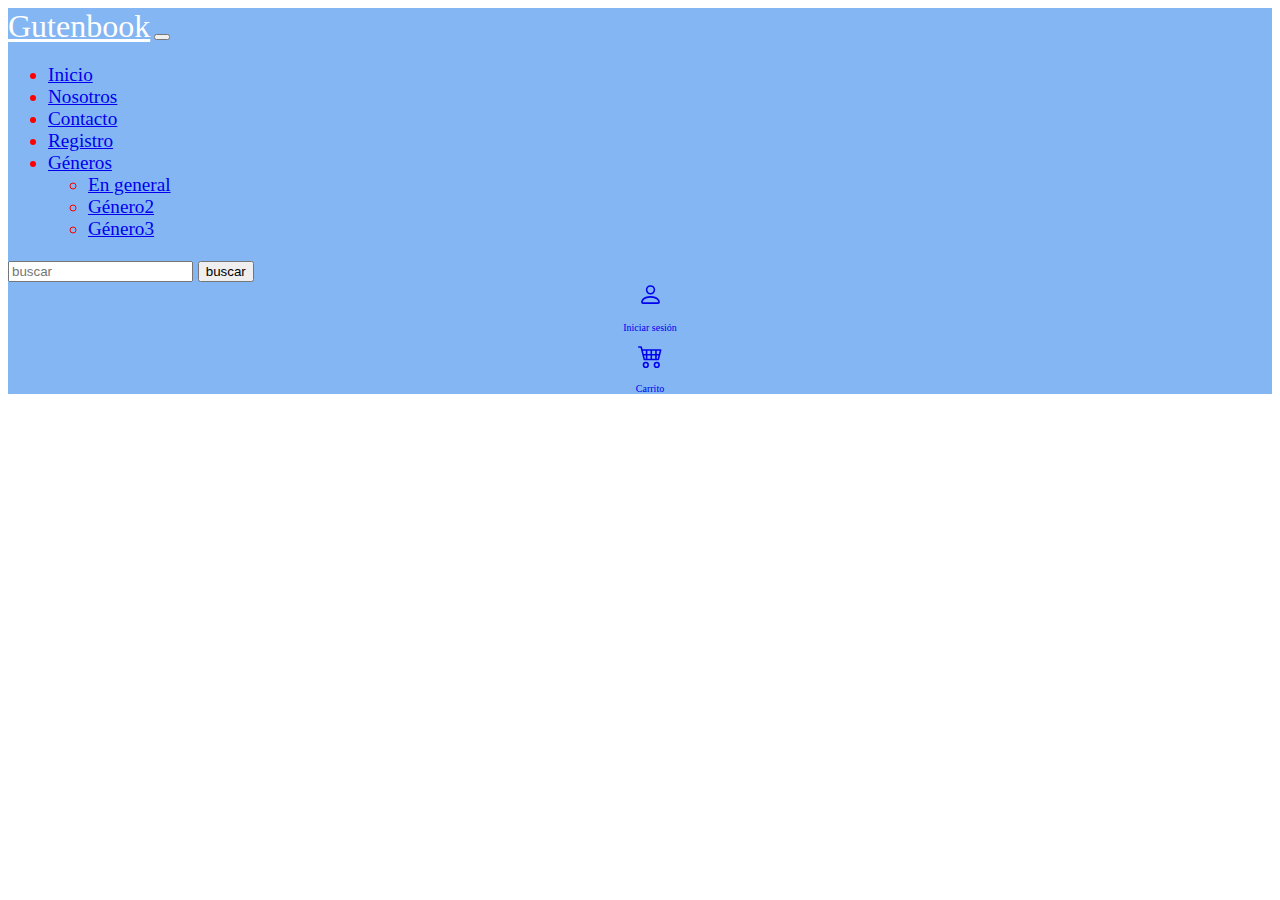
<file: src/main/resources/static/carrito.html>
<!doctype html>
<html lang="en">
  <head>
    <meta charset="utf-8">
    <meta name="viewport" content="width=device-width, initial-scale=1">
    <title>Inicio</title>
    <link href="https://cdn.jsdelivr.net/npm/bootstrap@5.2.3/dist/css/bootstrap.min.css" rel="stylesheet" integrity="sha384-rbsA2VBKQhggwzxH7pPCaAqO46MgnOM80zW1RWuH61DGLwZJEdK2Kadq2F9CUG65" crossorigin="anonymous">
    <link rel="stylesheet" href="./css/styles_index.css">
  </head>
  <body>
    <script src="https://cdn.jsdelivr.net/npm/bootstrap@5.2.3/dist/js/bootstrap.bundle.min.js" integrity="sha384-kenU1KFdBIe4zVF0s0G1M5b4hcpxyD9F7jL+jjXkk+Q2h455rYXK/7HAuoJl+0I4" crossorigin="anonymous"></script>
    <nav class="navbar navbar-expand-lg bg-light">
      <div class="container-fluid">
        <a class="navbar-brand" href="./index.html">Gutenbook</a>
        <button class="navbar-toggler" type="button" data-bs-toggle="collapse" data-bs-target="#navbarSupportedContent" aria-controls="navbarSupportedContent" aria-expanded="false" aria-label="Toggle navigation">
          <span class="navbar-toggler-icon"></span>
        </button>
        <div class="collapse navbar-collapse" id="navbarSupportedContent">
          <ul class="navbar-nav me-auto mb-2 mb-lg-0">
            <li class="nav-item">
              <a class="nav-link" id="navitem" href="./index.html">Inicio</a>
            </li>
            <li class="nav-item">
              <a class="nav-link" id="navitem" href="./nosotros.html">Nosotros</a>
            </li>
            <li class="nav-item">
              <a class="nav-link" id="navitem" href="./contacto.html">Contacto</a>
            </li>
            <li class="nav-item">
              <a class="nav-link" id="navitem" href="./registro.html">Registro</a>
            </li>
            <li class="nav-item dropdown">
              <a class="nav-link dropdown-toggle" id="navitem" href="#" role="button" data-bs-toggle="dropdown" aria-expanded="false">
                Géneros
              </a>
              <ul class="dropdown-menu" id="dropdown-menu">
                <li><a class="dropdown-item" href="biografias.html">En general</a></li>
                <li><a class="dropdown-item" href="#">Género2</a></li>
                <li><a class="dropdown-item" href="#">Género3</a></li>
              </ul>
            </li>
          </ul>
          <form class="d-flex" role="search">
            <input class="form-control me-2" type="search" placeholder="buscar" aria-label="Search">
            <button class="btn btn-outline-success" type="submit">buscar</button>
          </form>
            <div class="divicon">
              <g class="diviconSelect">
                <a href="./registro.html" style="text-decoration:none" >
                  <svg xmlns="http://www.w3.org/2000/svg" width="25" height="25" fill="currentColor" class="bi bi-person" viewBox="0 0 16 16">
                    <path d="M8 8a3 3 0 1 0 0-6 3 3 0 0 0 0 6Zm2-3a2 2 0 1 1-4 0 2 2 0 0 1 4 0Zm4 8c0 1-1 1-1 1H3s-1 0-1-1 1-4 6-4 6 3 6 4Zm-1-.004c-.001-.246-.154-.986-.832-1.664C11.516 10.68 10.289 10 8 10c-2.29 0-3.516.68-4.168 1.332-.678.678-.83 1.418-.832 1.664h10Z"/>
                  </svg>
                  <p class="nav-logos">Iniciar sesión</p>
                </a>
              </g>
            </div>
            <div class="divicon">
              <g class="diviconSelect">
                <a href="./carrito.html" style="text-decoration:none" >
                  <svg xmlns="http://www.w3.org/2000/svg" width="25" height="25" fill="currentColor" class="bi bi-cart4" viewBox="0 0 16 16">
                    <path d="M0 2.5A.5.5 0 0 1 .5 2H2a.5.5 0 0 1 .485.379L2.89 4H14.5a.5.5 0 0 1 .485.621l-1.5 6A.5.5 0 0 1 13 11H4a.5.5 0 0 1-.485-.379L1.61 3H.5a.5.5 0 0 1-.5-.5zM3.14 5l.5 2H5V5H3.14zM6 5v2h2V5H6zm3 0v2h2V5H9zm3 0v2h1.36l.5-2H12zm1.11 3H12v2h.61l.5-2zM11 8H9v2h2V8zM8 8H6v2h2V8zM5 8H3.89l.5 2H5V8zm0 5a1 1 0 1 0 0 2 1 1 0 0 0 0-2zm-2 1a2 2 0 1 1 4 0 2 2 0 0 1-4 0zm9-1a1 1 0 1 0 0 2 1 1 0 0 0 0-2zm-2 1a2 2 0 1 1 4 0 2 2 0 0 1-4 0z"/>
                  </svg>
                  <p class="nav-logos">Carrito</p>
                </a>
              </g>
            </div>
        </div>
      </div>
    </nav>

      
</body>
</html>
</file>
<file: src/main/resources/static/css/styles_index.css>
*{
    box-sizing: border-box;
}


.navbar { 
    background-image: #84b6f4 !important;
    background-color: #84b6f4 !important;
    font-size: 1em;
  }
  
  
  .navbar-brand {
    font-family: "Comic Sans MS", "Comic Sans", cursive !important;
    color: white !important;
    font-size: 2em;
  }
  
  #navbarSupportedContent {
    font-family: "Comic Sans MS", "Comic Sans" !important;
    font-size: 1.2em;
    color:none !important;
  }
  

  
  .divicon{
    text-align: center;
    margin-left: 20px;
  }
  .diviconSelect:hover{
  opacity: 0.4;
  cursor: pointer;
  }
  
  .nav-logos{
    font-size: 10px;
  }

ul  {
    font-family: "Comic Sans MS", "Comic Sans" !important;
    color: red !important;
    background-image: #000000 !important;
}





@media (min-width: 992px) {
    .container{
        display: grid;
        grid-template-columns: repeat(3, minmax(300px, 1fr));
        grid-template-rows: 1fr 1fr;
        column-gap: 10em;
        row-gap: 3em;
        padding: 20px;
        border:20px;
        margin: 20px;
        
        
    }
  }

  @media (max-width: 991px) {
    .container{
        display: grid;
        grid-template-columns: repeat(2, minmax(300px, 1fr));
        grid-template-rows: 1fr 1fr;
        column-gap: 3em;
        row-gap: 3em;
        padding: 20px;
        border:20px;
        margin: 20px;
        
        
    }
  }

  @media (max-width: 661px) {
    .container{
        display: grid;
        grid-template-columns: repeat(1, minmax(300px, 1fr));
        grid-template-rows: 1fr 1fr;
        column-gap: 3em;
        row-gap: 3em;
        padding: 20px;
        border:20px;
        margin: 20px;
        
        
    }
  }
</file>
